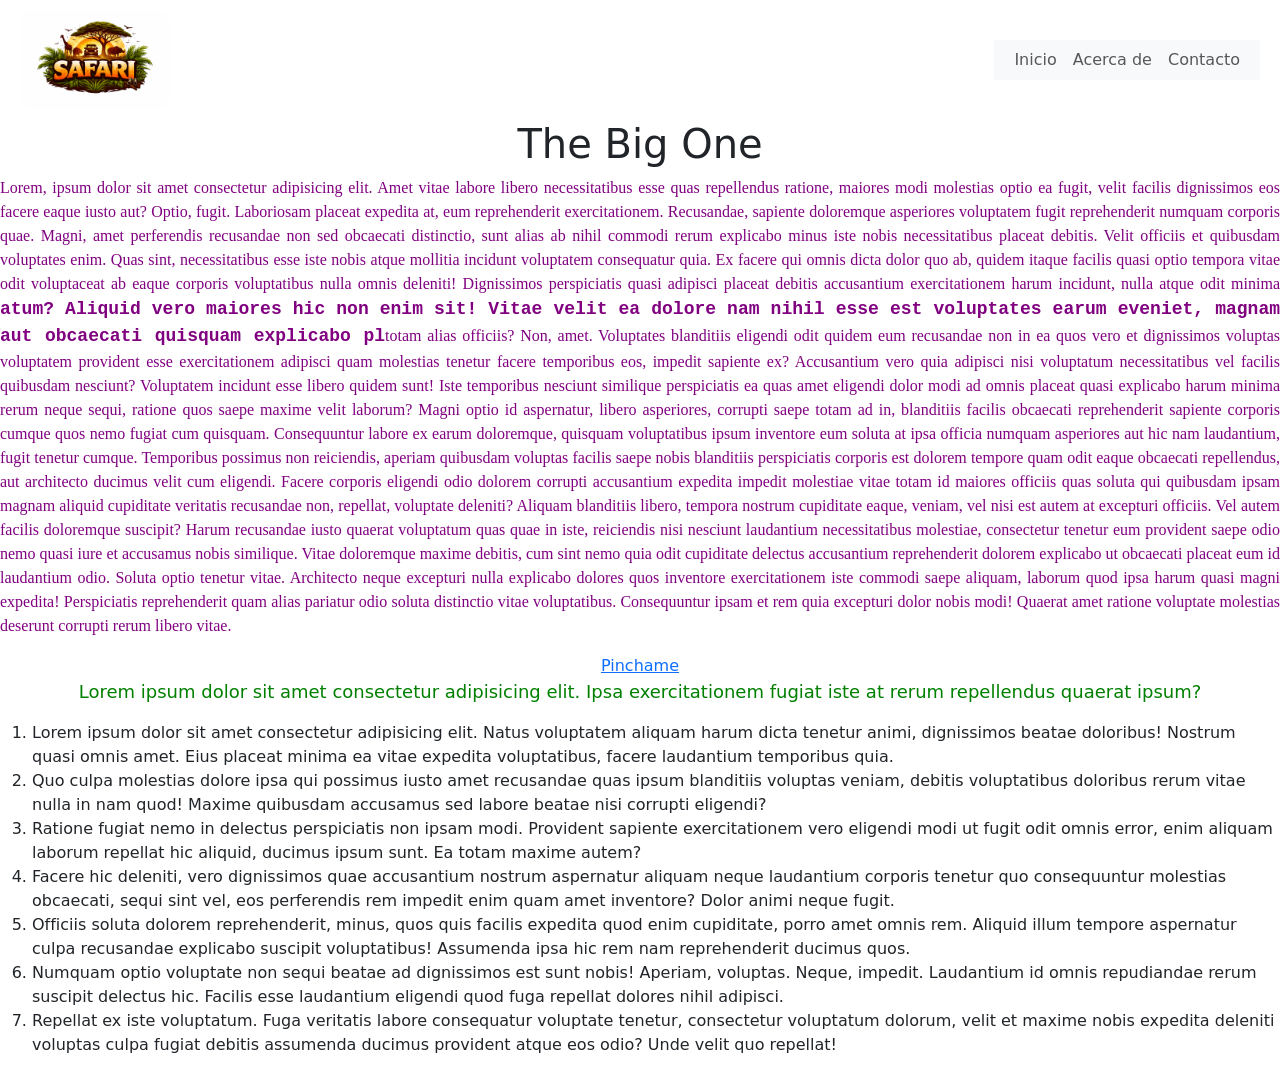
<file: index.html>
<!doctype html>
<html lang="es">
  <head>
    <meta charset="UTF-8" />
    <link
      href="https://cdn.jsdelivr.net/npm/bootstrap@5.3.0/dist/css/bootstrap.min.css"
      rel="stylesheet"
    />
    <link rel="stylesheet" href="./estilos/estilos.css" />
    <title>castigo por guapos</title>
  </head>
  <body>
    <header>
      <div class="logo">
        <a href="home.html">
          <img
            class="logoimg"
            src="./imagenes/logo.png"
            alt="Logo de la empresa"
          />
        </a>
      </div>

      <nav class="navbar navbar-expand-lg navbar-light bg-light">
        <div class="container-fluid">
          <button
            class="navbar-toggler"
            type="button"
            data-bs-toggle="collapse"
            data-bs-target="#navbarNav"
          >
            <span class="navbar-toggler-icon"></span>
          </button>

          <div class="collapse navbar-collapse" id="navbarNav">
            <ul class="navbar-nav">
              <li class="nav-item">
                <a class="nav-link" href="https://safariafricano.es/">Inicio</a>
              </li>
              <li class="nav-item">
                <a
                  class="nav-link"
                  href="https://safariafricano.es/sobre-nosotros/"
                  >Acerca de</a
                >
              </li>
              <li class="nav-item">
                <a class="nav-link" href="contacto.html">Contacto</a>
              </li>
            </ul>
          </div>
        </div>
      </nav>
    </header>
    <h1>The Big One</h1>
    <div>
      <p class="cositas">
        Lorem, ipsum dolor sit amet consectetur adipisicing elit. Amet vitae
        labore libero necessitatibus esse quas repellendus ratione, maiores modi
        molestias optio ea fugit, velit facilis dignissimos eos facere eaque
        iusto aut? Optio, fugit. Laboriosam placeat expedita at, eum
        reprehenderit exercitationem. Recusandae, sapiente doloremque asperiores
        voluptatem fugit reprehenderit numquam corporis quae. Magni, amet
        perferendis recusandae non sed obcaecati distinctio, sunt alias ab nihil
        commodi rerum explicabo minus iste nobis necessitatibus placeat debitis.
        Velit officiis et quibusdam voluptates enim. Quas sint, necessitatibus
        esse iste nobis atque mollitia incidunt voluptatem consequatur quia. Ex
        facere qui omnis dicta dolor quo ab, quidem itaque facilis quasi optio
        tempora vitae odit voluptaceat ab eaque corporis voluptatibus nulla
        omnis deleniti! Dignissimos perspiciatis quasi adipisci placeat debitis
        accusantium exercitationem harum incidunt, nulla atque odit minima
        <strong
          >atum? Aliquid vero maiores hic non enim sit! Vitae velit ea dolore
          nam nihil esse est voluptates earum eveniet, magnam aut obcaecati
          quisquam explicabo pl</strong
        >totam alias officiis? Non, amet. Voluptates blanditiis eligendi odit
        quidem eum recusandae non in ea quos vero et dignissimos voluptas
        voluptatem provident esse exercitationem adipisci quam molestias tenetur
        facere temporibus eos, impedit sapiente ex? Accusantium vero quia
        adipisci nisi voluptatum necessitatibus vel facilis quibusdam nesciunt?
        Voluptatem incidunt esse libero quidem sunt! Iste temporibus nesciunt
        similique perspiciatis ea quas amet eligendi dolor modi ad omnis placeat
        quasi explicabo harum minima rerum neque sequi, ratione quos saepe
        maxime velit laborum? Magni optio id aspernatur, libero asperiores,
        corrupti saepe totam ad in, blanditiis facilis obcaecati reprehenderit
        sapiente corporis cumque quos nemo fugiat cum quisquam. Consequuntur
        labore ex earum doloremque, quisquam voluptatibus ipsum inventore eum
        soluta at ipsa officia numquam asperiores aut hic nam laudantium, fugit
        tenetur cumque. Temporibus possimus non reiciendis, aperiam quibusdam
        voluptas facilis saepe nobis blanditiis perspiciatis corporis est
        dolorem tempore quam odit eaque obcaecati repellendus, aut architecto
        ducimus velit cum eligendi. Facere corporis eligendi odio dolorem
        corrupti accusantium expedita impedit molestiae vitae totam id maiores
        officiis quas soluta qui quibusdam ipsam magnam aliquid cupiditate
        veritatis recusandae non, repellat, voluptate deleniti? Aliquam
        blanditiis libero, tempora nostrum cupiditate eaque, veniam, vel nisi
        est autem at excepturi officiis. Vel autem facilis doloremque suscipit?
        Harum recusandae iusto quaerat voluptatum quas quae in iste, reiciendis
        nisi nesciunt laudantium necessitatibus molestiae, consectetur tenetur
        eum provident saepe odio nemo quasi iure et accusamus nobis similique.
        Vitae doloremque maxime debitis, cum sint nemo quia odit cupiditate
        delectus accusantium reprehenderit dolorem explicabo ut obcaecati
        placeat eum id laudantium odio. Soluta optio tenetur vitae. Architecto
        neque excepturi nulla explicabo dolores quos inventore exercitationem
        iste commodi saepe aliquam, laborum quod ipsa harum quasi magni
        expedita! Perspiciatis reprehenderit quam alias pariatur odio soluta
        distinctio vitae voluptatibus. Consequuntur ipsam et rem quia excepturi
        dolor nobis modi! Quaerat amet ratione voluptate molestias deserunt
        corrupti rerum libero vitae.
      </p>
    </div>
    <center><a href="./index2.html">Pinchame</a></center>
    <p class="otras-cosas">
      Lorem ipsum dolor sit amet consectetur adipisicing elit. Ipsa
      exercitationem fugiat iste at rerum repellendus quaerat ipsum?
    </p>
    <ol>
      <li>
        Lorem ipsum dolor sit amet consectetur adipisicing elit. Natus
        voluptatem aliquam harum dicta tenetur animi, dignissimos beatae
        doloribus! Nostrum quasi omnis amet. Eius placeat minima ea vitae
        expedita voluptatibus, facere laudantium temporibus quia.
      </li>
      <li>
        Quo culpa molestias dolore ipsa qui possimus iusto amet recusandae quas
        ipsum blanditiis voluptas veniam, debitis voluptatibus doloribus rerum
        vitae nulla in nam quod! Maxime quibusdam accusamus sed labore beatae
        nisi corrupti eligendi?
      </li>
      <li>
        Ratione fugiat nemo in delectus perspiciatis non ipsam modi. Provident
        sapiente exercitationem vero eligendi modi ut fugit odit omnis error,
        enim aliquam laborum repellat hic aliquid, ducimus ipsum sunt. Ea totam
        maxime autem?
      </li>
      <li>
        Facere hic deleniti, vero dignissimos quae accusantium nostrum
        aspernatur aliquam neque laudantium corporis tenetur quo consequuntur
        molestias obcaecati, sequi sint vel, eos perferendis rem impedit enim
        quam amet inventore? Dolor animi neque fugit.
      </li>
      <li>
        Officiis soluta dolorem reprehenderit, minus, quos quis facilis expedita
        quod enim cupiditate, porro amet omnis rem. Aliquid illum tempore
        aspernatur culpa recusandae explicabo suscipit voluptatibus! Assumenda
        ipsa hic rem nam reprehenderit ducimus quos.
      </li>
      <li>
        Numquam optio voluptate non sequi beatae ad dignissimos est sunt nobis!
        Aperiam, voluptas. Neque, impedit. Laudantium id omnis repudiandae rerum
        suscipit delectus hic. Facilis esse laudantium eligendi quod fuga
        repellat dolores nihil adipisci.
      </li>
      <li>
        Repellat ex iste voluptatum. Fuga veritatis labore consequatur voluptate
        tenetur, consectetur voluptatum dolorum, velit et maxime nobis expedita
        deleniti voluptas culpa fugiat debitis assumenda ducimus provident atque
        eos odio? Unde velit quo repellat!
      </li>
    </ol>
    <nav>
      <center></center>
    </nav>
  </body>
</html>
</file>
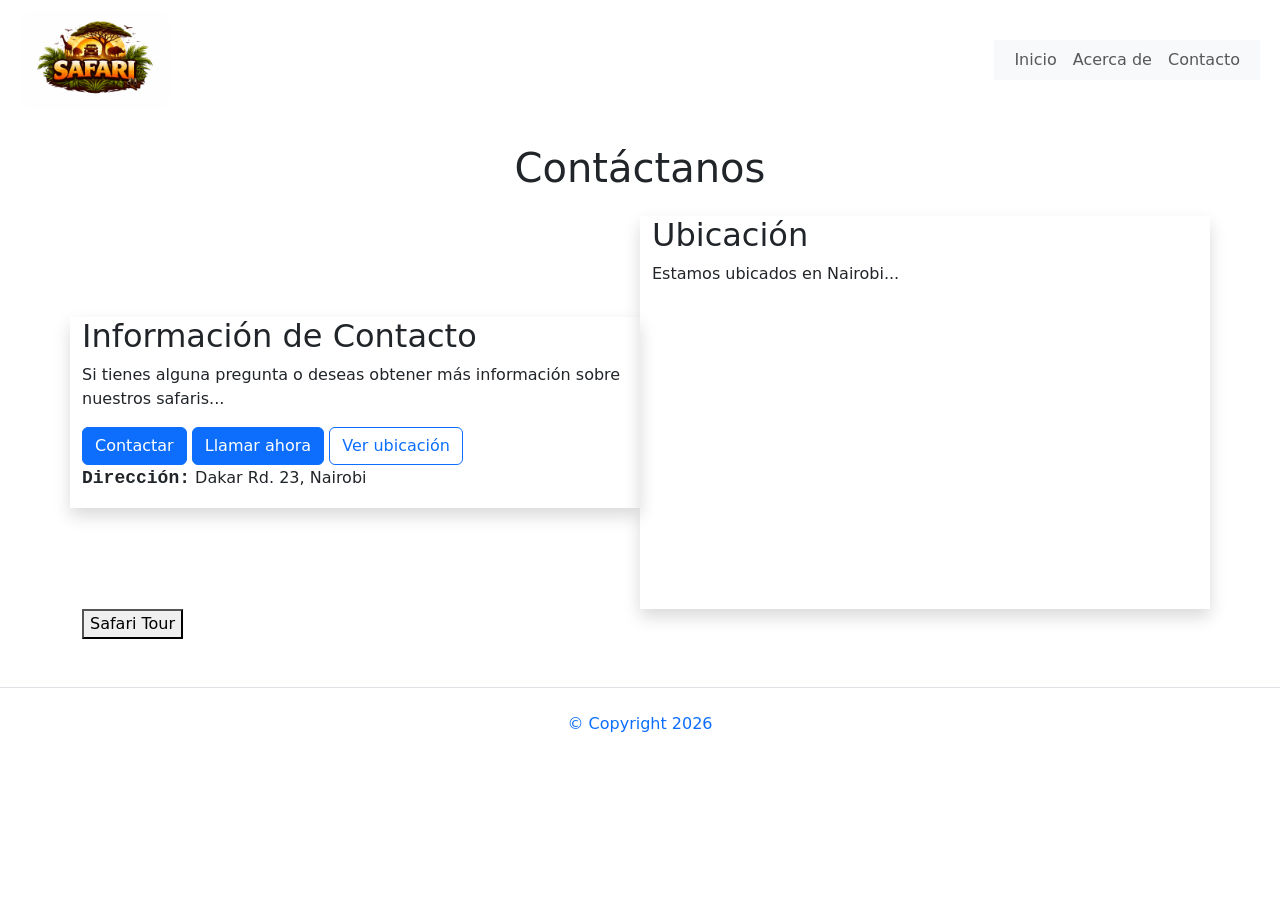
<file: contacto.html>
<!DOCTYPE html>
<html lang="es">
<head>
    <meta charset="UTF-8">
    <meta name="viewport" content="width=device-width, initial-scale=1.0">
    <link href="https://cdn.jsdelivr.net/npm/bootstrap@5.3.0/dist/css/bootstrap.min.css" rel="stylesheet">
    <link rel="stylesheet" href="./estilos/estilos.css" />
    <title>Contacto</title>
</head>
<body>
    <header>
      <div class="logo">
      <a href="index.html">
        <img class="logoimg" src="./imagenes/logo.png" alt="Logo de la empresa"/>
      </a>
    </div>    
    <nav class="navbar navbar-expand-lg navbar-light bg-light">
      <div class="container-fluid">
                
        <button class="navbar-toggler" type="button" data-bs-toggle="collapse" data-bs-target="#navbarNav">
          <span class="navbar-toggler-icon"></span>
        </button>

        <div class="collapse navbar-collapse" id="navbarNav">
          
          <ul class="navbar-nav">
            <li class="nav-item">
              <a class="nav-link" href="home.html">Inicio</a>
            </li>
            <li class="nav-item">
              <a class="nav-link" href="index.html">Acerca de</a>
            </li>
            <li class="nav-item">
              <a class="nav-link" href="contacto.html">Contacto</a>
            </li>
          </ul>
        </div>
      </div>
    </nav>
    </header>
    <div class="container-fluid text-center top">
      <h1 class="text-center mt-4">Contáctanos</h1>
    </div>
    <div class="container my-4">
  <div class="row align-items-center">

    <div class="col-sm-5 col-md-6 shadow caja2">
      <h2>Información de Contacto</h2>
      <p>Si tienes alguna pregunta o deseas obtener más información sobre nuestros safaris...</p>
      <a href="mailto:info@safariafricano.es?subject=Consulta sobre safari" class="btn btn-primary">Contactar</a>
      <a href="tel:+254712345678" class="btn btn-primary">Llamar ahora</a>
      <a href="https://www.google.com/maps?q=Dakar+Rd+23+Nairobi" target="_blank" class="btn btn-outline-primary">Ver ubicación</a>
      <p><strong>Dirección:</strong> Dakar Rd. 23, Nairobi</p>     
    </div>

    <div class="col-sm-5 col-md-6 shadow caja2">
      <h2>Ubicación</h2>
      <p>Estamos ubicados en Nairobi...</p>

      <iframe 
        src="https://www.google.com/maps/embed?pb=!1m18!1m12!1m3!1d4069868.9506213367!2d35.32097900582847!3d0.06567132839418206!2m3!1f0!2f0!3f0!3m2!1i1024!2i768!4f13.1!3m3!1m2!1s0x182780d08350900f%3A0x403b0eb0a1976dd9!2sKenia!5e0!3m2!1ses!2ses!4v1776273520601!5m2!1ses!2ses"
        width="100%" 
        height="300"
        style="border:0"
        loading="lazy">
      </iframe>

    </div>

  </div>

  <button id="open-btn">Safari Tour</button>
  
  
  <div class="popup-wrapper" id="popup">
    <div class="popup-content">
      <h2>Esto es Africa</h2>
      <p>¡Andreu, Jimena, Blai!</p>
      <a href="#" class="close-btn" id="close-btn">&times;</a>
      <img src="./imagenes/afri.webp" alt="" class="imgAfrica">
    </div>
  </div>
  <script>
    const openBtn = document.getElementById('open-btn');
      const closeBtn = document.getElementById('close-btn');
      const popup = document.getElementById('popup');

      openBtn.addEventListener('click', () => {
        popup.classList.add('show');
      });

      closeBtn.addEventListener('click', () => {
        popup.classList.remove('show');
      });

  </script>

</div>
   <footer class="mt-5 py-4 text-center border-top">
  <p class="copy text-primary mb-0">&copy; Copyright 2026</p>
</footer>

    <script src="https://cdn.jsdelivr.net/npm/bootstrap@5.3.0/dist/js/bootstrap.bundle.min.js"></script>  
    
</body>
</html>
</file>
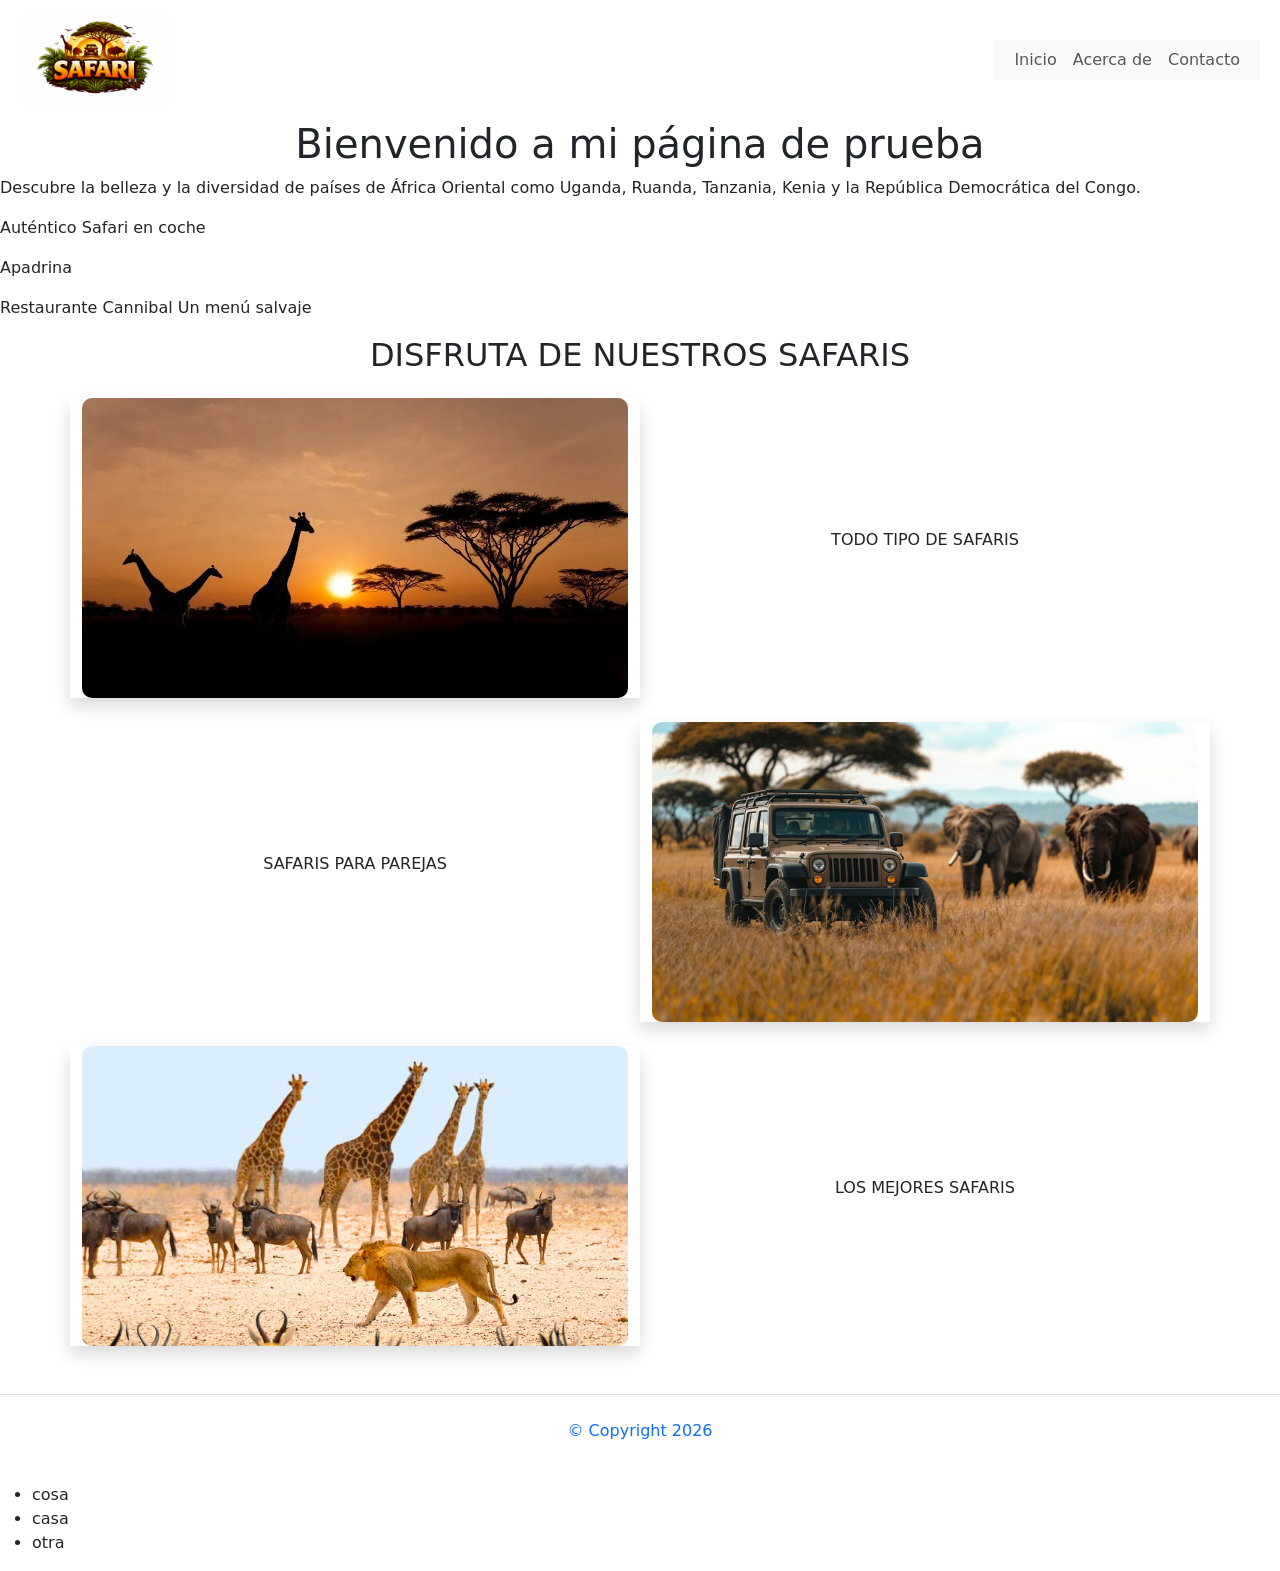
<file: home.html>
<!DOCTYPE html>
<html lang="es">
  <head>
    <meta charset="UTF-8">
    <meta name="viewport" content="width=device-width, initial-scale=1.0">

    <link
      href="https://cdn.jsdelivr.net/npm/bootstrap@5.3.0/dist/css/bootstrap.min.css"
      rel="stylesheet">
    <link rel="stylesheet" href="./estilos/estilos.css">

    <title>Mi Página de Prueba</title>
  </head>

  <body>
    <header>
      <div class="logo">
        <a href="index.html">
          <img class="logoimg" src="./imagenes/logo.png" alt="Logo de la empresa">
        </a>
      </div>

      <nav class="navbar navbar-expand-lg navbar-light bg-light">
        <div class="container-fluid">
            <button  class="navbar-toggler" type="button" data-bs-toggle="collapse" data-bs-target="#navbarNav" aria-label="Toggle navigation">
            <span class="navbar-toggler-icon"></span>
          </button>

          <div class="collapse navbar-collapse" id="navbarNav">
            <ul class="navbar-nav">
              <li class="nav-item">
                <a class="nav-link" href="https://safariafricano.es/">Inicio</a>
              </li>
              <li class="nav-item">
                <a class="nav-link" href="https://safariafricano.es/sobre-nosotros/">Acerca de</a>
              </li>
              <li class="nav-item">
                <a class="nav-link" href="contacto.html">Contacto</a>
              </li>
            </ul>
          </div>
        </div>
      </nav>
    </header>

    <h1>Bienvenido a mi página de prueba</h1>

    <p>
      Descubre la belleza y la diversidad de países de África Oriental como Uganda,
      Ruanda, Tanzania, Kenia y la República Democrática del Congo.
    </p>

    <div>
      <div>
        <p>Auténtico Safari en coche</p>
      </div>
    </div>
    <div>
      <p>Apadrina</p>
    </div>
    <div>
      <p>Restaurante Cannibal Un menú salvaje</p>
    </div>
    <div class="container-fluid text-center top">
      <h2>DISFRUTA DE NUESTROS SAFARIS</h2>
    </div>
    <div class="container my-4">
      <div class="row align-items-center">
        <div class="col-12 col-md-6 shadow caja2">
          <img src="./imagenes/safari.webp" class="img-fluid safari-img" alt="safari" >
        </div>

        <div class="col-12 col-md-6 d-flex align-items-center justify-content-center">
          <p class="text-center">TODO TIPO DE SAFARIS</p>
        </div>
      </div>
    </div>
    <div class="container my-4">
      <div class="row align-items-center">
        <div class="col-12 col-md-6 d-flex align-items-center justify-content-center">
          <p class="text-center">SAFARIS PARA PAREJAS</p>
        </div>

        <div class="col-12 col-md-6 shadow caja2">
          <img src="./imagenes/Turkish.jpg" class="img-fluid safari-img" alt="safari parejas" >
        </div>
      </div>
    </div>
    <div class="container my-4">
      <div class="row align-items-center">
        <div class="col-12 col-md-6 shadow caja2">
          <img src="./imagenes/namibia.jpg" class="img-fluid safari-img" alt="namibia" >
        </div>

        <div class="col-12 col-md-6 d-flex align-items-center justify-content-center">
          <p class="text-center">LOS MEJORES SAFARIS</p>
        </div>
      </div>
    </div>
    <footer class="mt-5 py-4 text-center border-top">
      <p class="copy text-primary mb-0">&copy; Copyright 2026</p>
    </footer>
    <script src="https://cdn.jsdelivr.net/npm/bootstrap@5.3.0/dist/js/bootstrap.bundle.min.js"></script>
    <p>
      <ul>
        <li>cosa</li>
        <li>casa</li>
        <li>otra</li>
      </ul>
    </p>
  </body>
</html>
</file>
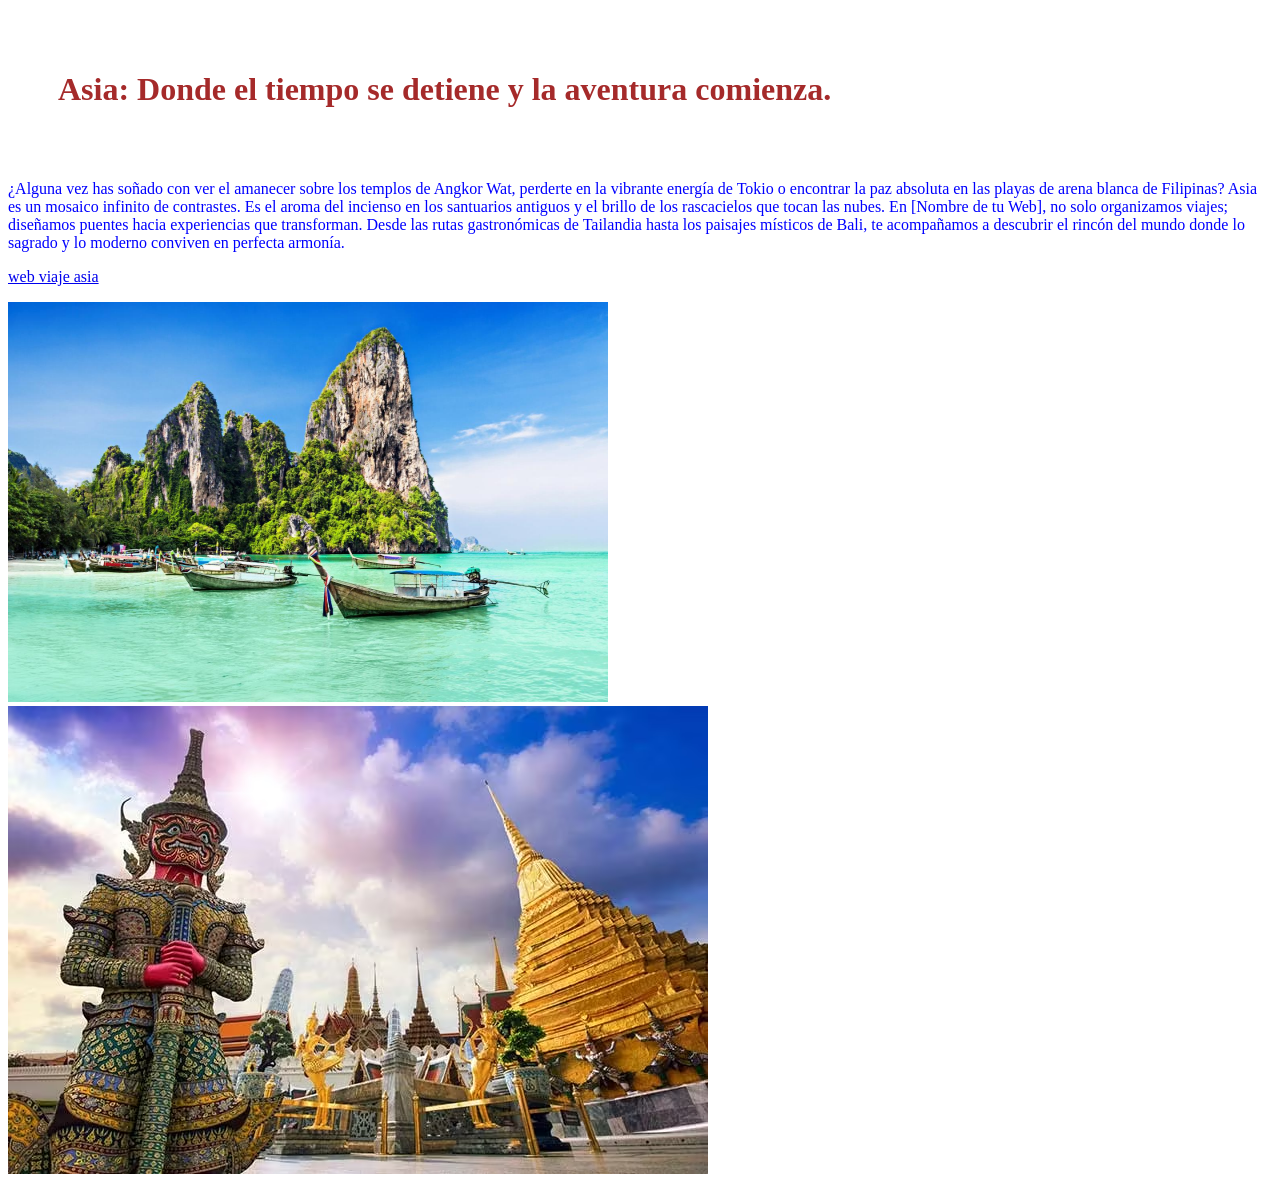
<file: index2.html>
<!doctype html>
<html lang="en">
  <head>
    <meta charset="UTF-8" />
    <meta name="viewport" content="width=device-width, initial-scale=1.0" />
    <link href="estilos2/estilos2.css" rel="stylesheet" type="text/css" />
    <title>Asia: Donde el tiempo se detiene y la aventura comienza.</title>
  </head>
  <body>
    <h1>Asia: Donde el tiempo se detiene y la aventura comienza.</h1>
    <div>
      <p class="random">
        ¿Alguna vez has soñado con ver el amanecer sobre los templos de Angkor
        Wat, perderte en la vibrante energía de Tokio o encontrar la paz
        absoluta en las playas de arena blanca de Filipinas? Asia es un mosaico
        infinito de contrastes. Es el aroma del incienso en los santuarios
        antiguos y el brillo de los rascacielos que tocan las nubes. En [Nombre
        de tu Web], no solo organizamos viajes; diseñamos puentes hacia
        experiencias que transforman. Desde las rutas gastronómicas de Tailandia
        hasta los paisajes místicos de Bali, te acompañamos a descubrir el
        rincón del mundo donde lo sagrado y lo moderno conviven en perfecta
        armonía.
      </p>
      <a href="https://www.catai.es/destinos/sudeste-asiatico" target="_blank"
        >web viaje asia</a
      >
      <p class="random2"></p>
      <img
        src="./imagenes/75_RCUhrKb3.jpg"
        alt="Paisaje playa paradisiaca asia"
        width="600"
        height="400"
      />
      <img
        src="./imagenes/templos-bangkok-Tailandia.avif"
        alt="templo asiatico"
      />
    </div>
  </body>
</html>
</file>
<file: estilos/estilos.css>
body {
    margin: 0;
}

header {
    display: flex;
    justify-content: space-between;
    align-items: center;
    padding: 10px 20px;
}

.logo {
    width: 150px;
}

.logoimg {
    width: 100%;
    height: auto;
    border-radius: 15px;
    display: block;
}

.safari-img {
    width: 100%;
    height: 300px;
    object-fit: cover;
    border-radius: 10px;
    opacity: 0;
    transform: scale(0.98);
    filter: blur(6px);
    animation: fadeInImage 2.0s ease-out forwards;
}

@keyframes fadeInImage {
    to {
        opacity: 1;
        transform: scale(1);
        filter: blur(0);
    }
}
.caja,
.caja2 {
    align-self: center;
}

.navbar {
    padding: 0;
}
footer {
    margin-top: auto;
}
.cositas{
    color: purple;
    text-align: justify;
    font-family: 'Times New Roman', Times, serif;
}
.otras-cosas{
    color: green;
    text-align: center;
    font-size: large;
}
h1{
    text-align: center;
}
strong{
    font-family: 'Courier New', Courier, monospace;
    font-size: large;
}

a:link{
    text-align: center;
}
/* Contenedor del popup, oculto por defecto */
.popup-wrapper {
    position: fixed;
    top: 0;
    left: 0;
    width: 100%;
    height: 100%;
    background-color: rgba(0, 0, 0, 0.5);
    /* Fondo oscuro */
    display: none;
    /* Oculto */
    justify-content: center;
    align-items: center;
    z-index: 1000;
}

/* Caja del popup */
.popup-content {
    background: white;
    padding: 20px;
    border-radius: 5px;
    position: relative;
    width: 300px;
    text-align: center;
}

/* Mostrar el popup al añadir clase activa */
.popup-wrapper.show {
    display: flex;
}

/* Botón de cerrar */
.close-btn {
    position: absolute;
    top: 10px;
    right: 15px;
    text-decoration: none;
    color: black;
    font-weight: bold;
}
.imgAfrica {
    width: 100%;
    height: 300px;
    object-fit: cover;
    border-radius: 10px;
    opacity: 0;
    transform: scale(0.98);
    filter: blur(6px);
    animation: fadeInImage 2.0s ease-out forwards;
}
</file>
<file: estilos2/estilos2.css>
h1 {
  padding: 50px;
  color: brown;
}

body {
  color: aqua;
}

.random {
  color: blue;
}
</file>
